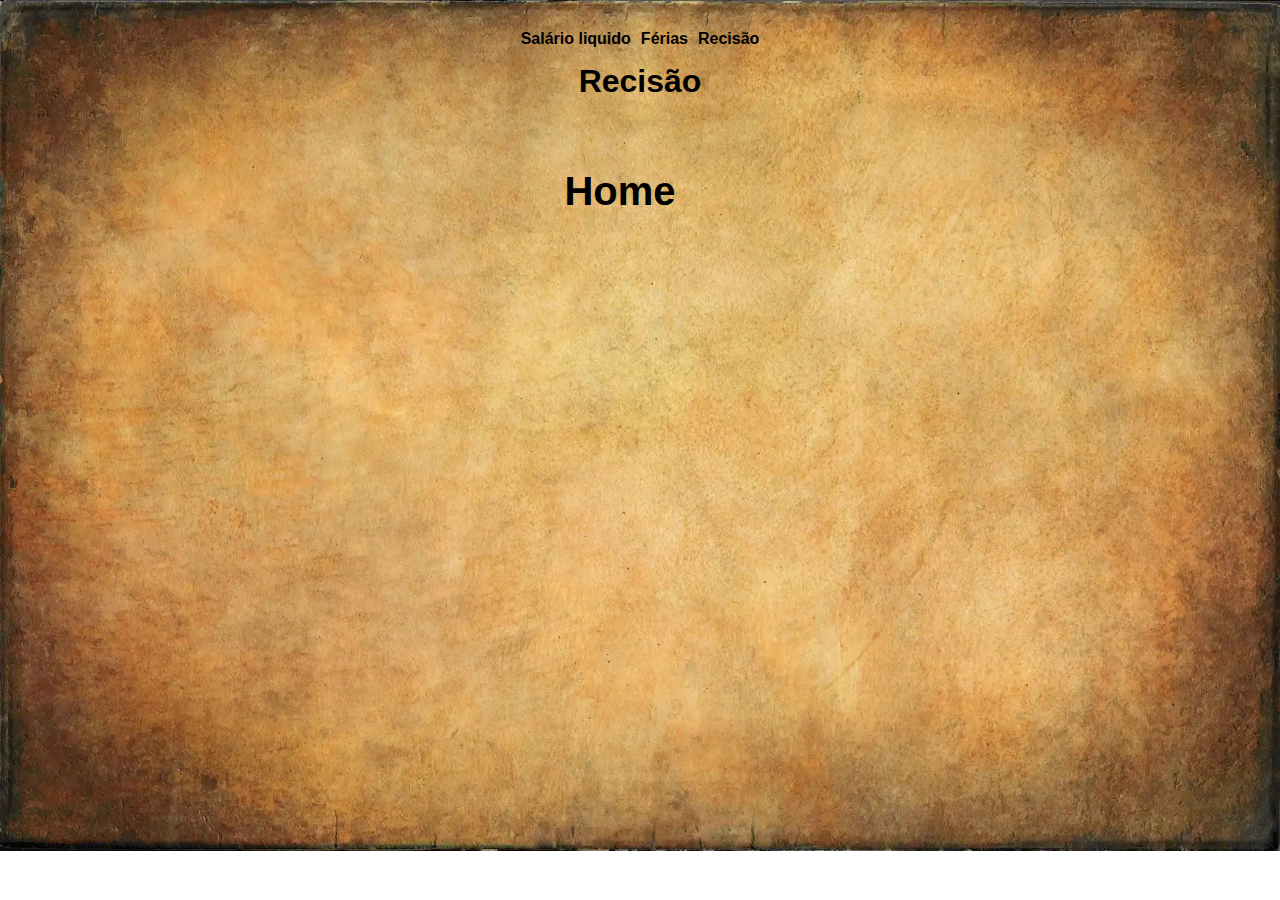
<file: index.html>
<!DOCTYPE html>
<html lang="en">
  <head>
    <meta charset="UTF-8" />
    <meta name="viewport" content="width=device-width, initial-scale=1.0" />
    <title>Resição de Fudido</title>
    <link rel="stylesheet" href="styles.css" />
    <link rel="shortcut icon" href="imagens/we-live.ico" type="image/x-icon" />
  </head>
  <body>
    <header class="header-home">
      <h1>Recisão</h1>

      <nav>
        <ul>
          <li>
            <a href="salario_liquido.html"> Salário liquido </a>
          </li>
          <li>
            <a href="ferias.html"> Férias </a>
          </li>
          <li>
            <a href="recisao.html"> Recisão </a>
          </li>
        </ul>
      </nav>
    </header>

    <form class="form-home" action="none">
      <h1 style="text-align: center">Home</h1>
    </form>
  </body>
  <script src="script.js"></script>
</html>
</file>
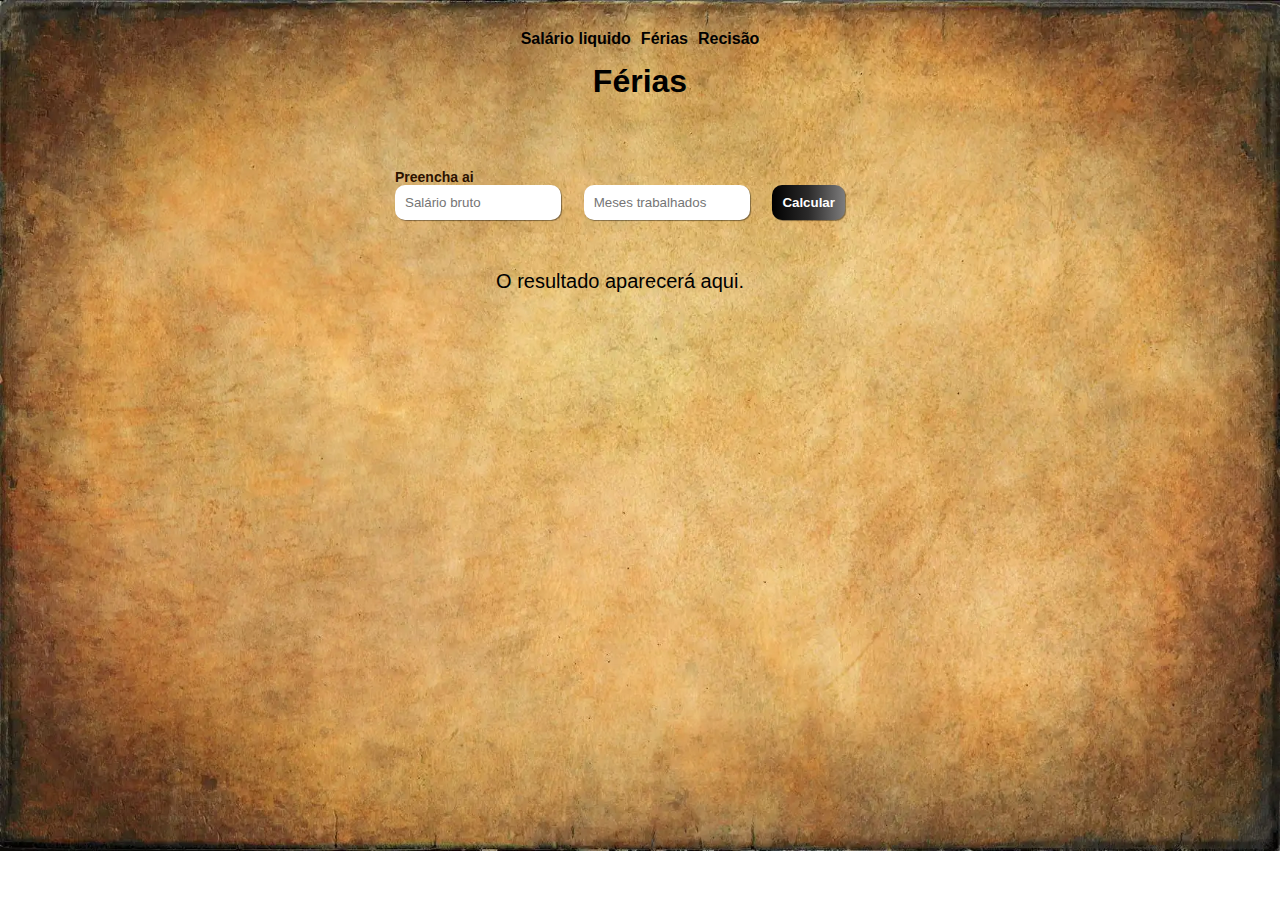
<file: ferias.html>
<!DOCTYPE html>
<html lang="en">
  <head>
    <meta charset="UTF-8" />
    <meta name="viewport" content="width=device-width, initial-scale=1.0" />
    <title>Resição de Fudido</title>
    <link rel="stylesheet" href="styles.css" />
    <link rel="shortcut icon" href="imagens/we-live.ico" type="image/x-icon" />
  </head>
  <body>
    <header class="header-home">
      <h1>Férias</h1>

      <nav>
        <ul>
          <li>
            <a href=""> Salário liquido </a>
          </li>
          <li>
            <a href="ferias.html"> Férias </a>
          </li>
          <li>
            <a href="recisao.html"> Recisão </a>
          </li>
        </ul>
      </nav>
    </header>

    <from class="form-home" action="none">
      <label for="input-salario">Preencha ai</label>

      <section class="section-imput">
        <div class="container-da-div-e-do-botao-liquido">
          <input
            type="number"
            name="input-salario"
            id="input-salario-bruto"
            class="input-generico"
            placeholder="Salário bruto"
          />
          <input
            type="number"
            name="input-salario"
            id="input-meses-trabalhados"
            class="input-generico"
            placeholder="Meses trabalhados"
          />
          <button id="btn-calcular" class="btn-generico" onclick="calcFerias()">
            Calcular
          </button>
        </div>
        <p class="resposta">O resultado aparecerá aqui.</p>
      </section>
    </from>
  </body>
  <script src="script.js"></script>
</html>
</file>
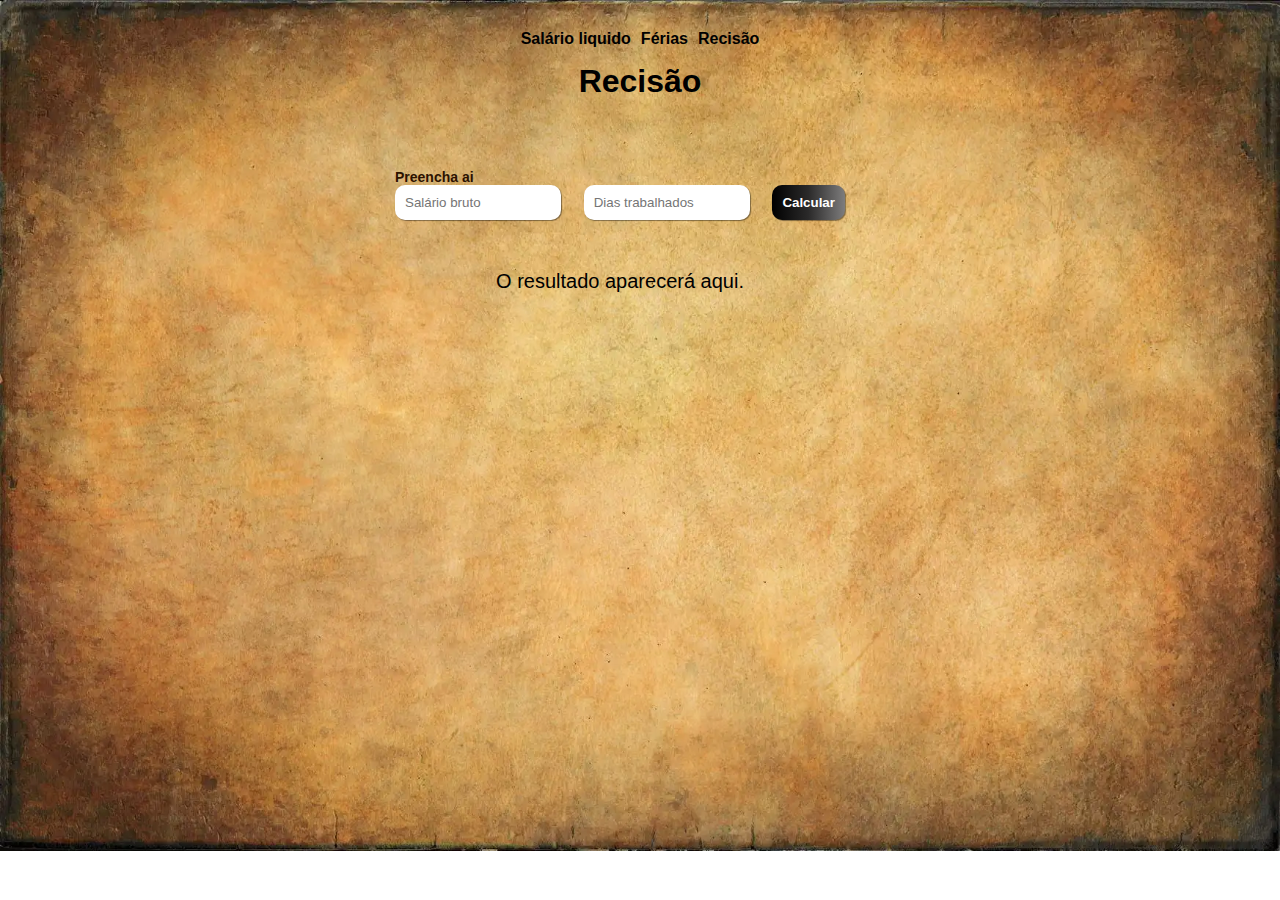
<file: recisao.html>
<!DOCTYPE html>
<html lang="en">
  <head>
    <meta charset="UTF-8" />
    <meta name="viewport" content="width=device-width, initial-scale=1.0" />
    <title>Resição de Fudido</title>
    <link rel="stylesheet" href="styles.css" />
    <link rel="shortcut icon" href="imagens/we-live.ico" type="image/x-icon" />
  </head>
  <body>
    <header class="header-home">
      <h1>Recisão</h1>

      <nav>
        <ul>
          <li>
            <a href=""> Salário liquido </a>
          </li>
          <li>
            <a href="ferias.html"> Férias </a>
          </li>
          <li>
            <a href="recisao.html"> Recisão </a>
          </li>
        </ul>
      </nav>
    </header>

    <from class="form-home" action="none">
      <label for="input-salario">Preencha ai</label>

      <section class="section-imput">
        <div class="container-da-div-e-do-botao-liquido">
          <input
            type="number"
            name="input-salario"
            id="input-salario-bruto"
            class="input-generico"
            placeholder="Salário bruto"
          />
          <input
            type="number"
            name="input-salario"
            id="dias-trabalhados"
            class="input-generico"
            placeholder="Dias trabalhados"
          />
          <button
            id="btn-calcular"
            class="btn-generico"
            onclick="calcRecisao()"
          >
            Calcular
          </button>
        </div>
        <p class="resposta">O resultado aparecerá aqui.</p>
      </section>
    </from>
  </body>
  <script src="script.js"></script>
</html>
</file>
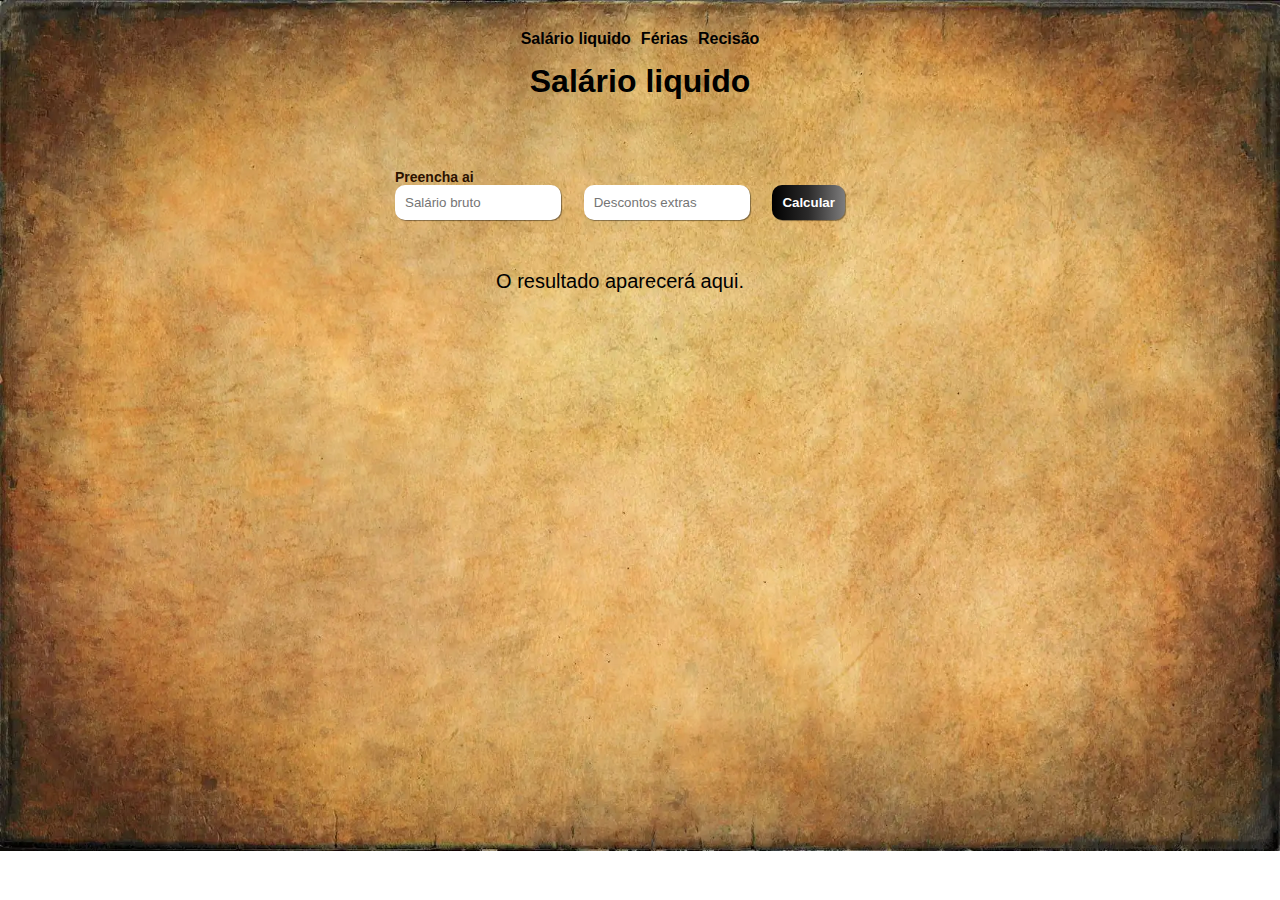
<file: salario_liquido.html>
<!DOCTYPE html>
<html lang="en">
  <head>
    <meta charset="UTF-8" />
    <meta name="viewport" content="width=device-width, initial-scale=1.0" />
    <title>Resição de Fudido</title>
    <link rel="stylesheet" href="styles.css" />
    <link rel="shortcut icon" href="imagens/we-live.ico" type="image/x-icon" />
  </head>
  <body>
    <header class="header-home">
      <h1>Salário liquido</h1>

      <nav>
        <ul>
          <li>
            <a href=""> Salário liquido </a>
          </li>
          <li>
            <a href="ferias.html"> Férias </a>
          </li>
          <li>
            <a href="recisao.html"> Recisão </a>
          </li>
        </ul>
      </nav>
    </header>

    <form class="form-home" action="none">
      <label for="input-salario">Preencha ai</label>

      <section class="section-imput">
        <div class="container-da-div-e-do-botao-liquido">
          <input
            type="number"
            name="input-salario"
            id="input-salario-bruto"
            class="input-generico"
            placeholder="Salário bruto"
          />
          <input
            type="number"
            name="input-salario"
            id="input-salario-descontos"
            class="input-generico"
            placeholder="Descontos extras"
          />
          <button
            id="btn-calcular"
            class="btn-generico"
            onclick="salarioLiquido()"
          >
            Calcular
          </button>
        </div>
        <p class="resposta">O resultado aparecerá aqui.</p>
      </section>
    </form>
  </body>
  <script src="script.js"></script>
</html>
</file>
<file: styles.css>
* {
  font-family: Arial, Helvetica, sans-serif;

  padding: 0;
  margin: 0;
  border: 0;
}

body {
  background-image: url("imagens/fundo.webp");
  background-repeat: no-repeat;
  background-size: cover;
  position: relative;
}

.header-home {
  width: 100%;
  margin: auto;
  padding-top: 30px;
  color: #000;
  display: flex;
  margin: #0000;
  flex-direction: column-reverse;
  align-items: center;
  justify-content: center;
  gap: 15px;
}

h1 {
  text-align: center;
  border-image-slice: 1;
  border-image: linear-gradient(
    to right,
    rgb(0, 0, 0),
    rgba(243, 68, 68, 0.01),
    rgba(243, 68, 68, 0),
    rgba(243, 68, 68, 0)
  );
  border-bottom: 4px solid transparent;
}

nav > ul {
  gap: 10px;
  display: flex;
  align-items: flex-end;

  color: #fff;
  font-weight: bold;
}

li {
  list-style-type: none;
}

a {
  color: #000;
  text-decoration: none;
}

a:hover {
  color: #fff;
  text-decoration: underline;
}

.form-home {
  margin: auto;
  width: 100%;
  max-width: 450px;
  display: flex;
  flex-direction: column;

  margin-top: 50px;

  padding: 15px 50px 50px 10px;

  font-size: 20px;
}

.salario-container {
  display: flex;
  flex-direction: column;
  align-items: flex-start;

  padding-left: 50px;

  font-weight: 700;
}

label {
  font-weight: bold;
  color: #2c1200;
  font-size: 14px;
}

.container-da-div-e-do-botao-liquido {
  display: flex;
  justify-content: space-between;
  gap: 5%;
}

.section-imput {
  display: flex;
  flex-direction: column;
  gap: 50px;
}

.input-generico {
  width: 100%;
  padding: 10px;
  border-radius: 10px;

  outline: 0;
  transition: 0.5s all;
  box-shadow: 1px 1px 1px rgba(0, 0, 0, 0.418);
}

.input-generico:hover {
  box-shadow: 2px 2px 1px rgba(0, 0, 0, 0.418);
}

.btn-generico {
  padding: 10px;
  font-weight: 700;
  border-radius: 10px;
  background-image: linear-gradient(
    to right,
    rgb(0, 0, 0),
    rgb(43, 42, 42),
    rgb(126, 125, 125)
  );

  color: white;

  cursor: pointer;
  transition: 0.5s all;

  box-shadow: 1px 1px 1px rgba(0, 0, 0, 0.418);
}

.btn-generico:hover {
  background-image: linear-gradient(
    to left,
    rgb(0, 0, 0),
    rgb(43, 42, 42),
    rgb(126, 125, 125)
  );
  color: rgb(151, 151, 151);
  box-shadow: 2px 2px 1px rgba(0, 0, 0, 0.418);
}

.resposta {
  text-align: center;
}
</file>
